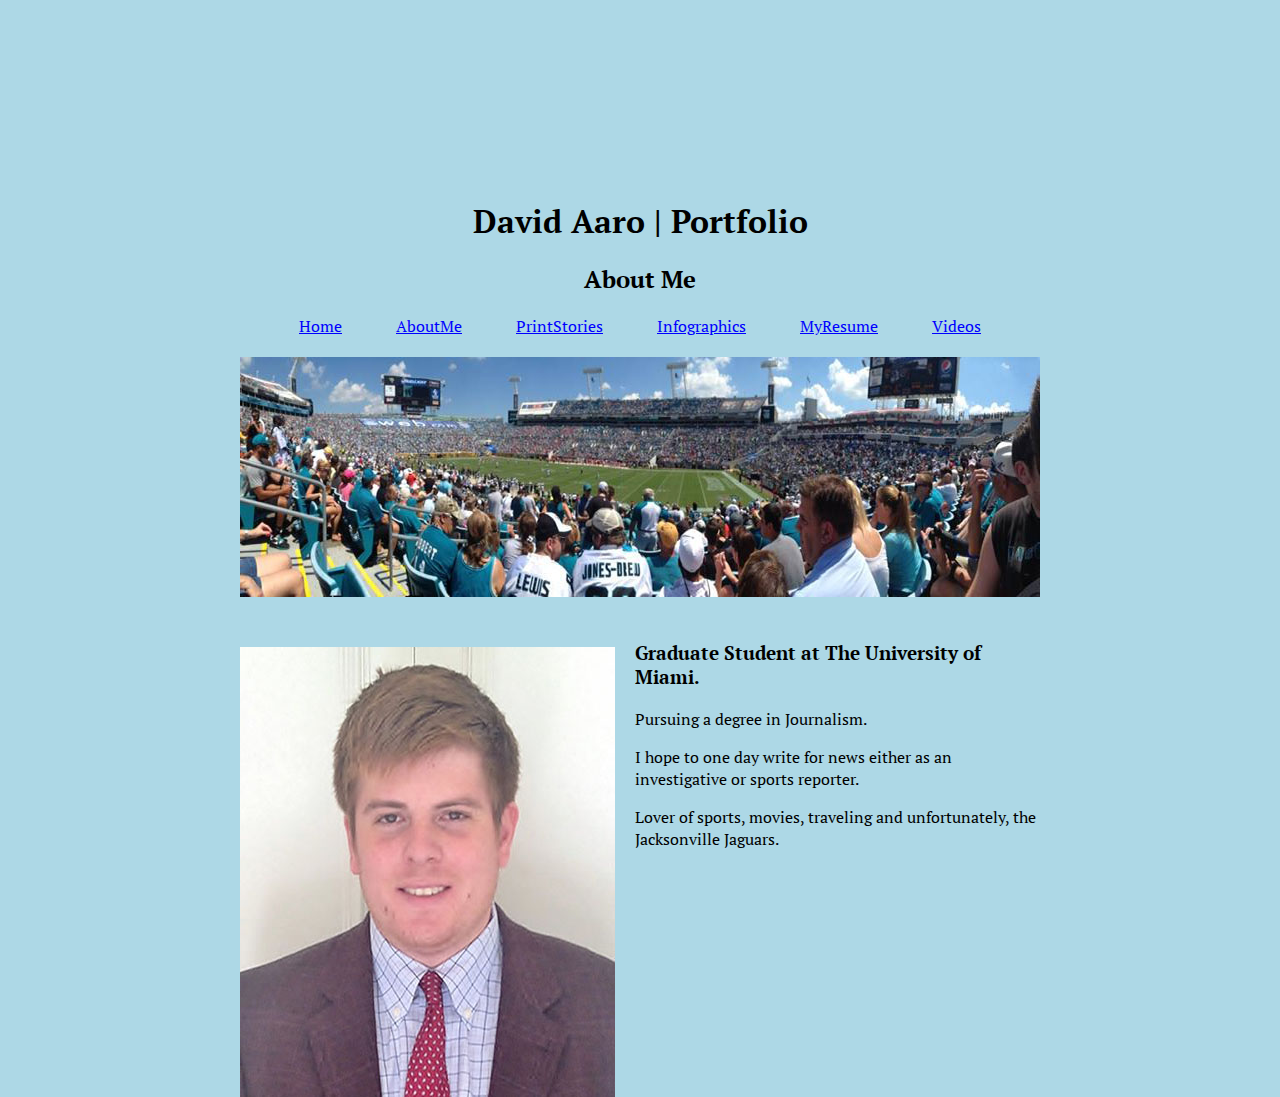
<file: aboutme.html>
<!DOCTYPE html>
<html>
  <head>
    <meta charset="UTF-8" />
    <title>David Aaro | Portfolio</title>
    <link href="style.css" rel="stylesheet" />
  </head>

  <body>
    <div id="container">
      <header>
      <h1>David Aaro | Portfolio</h1>
      <h2>About Me</h2>
    </header>

    <nav>
      <a href="index.html">Home</a>
      <a href="aboutme.html">AboutMe</a>
      <a href="PrintStories.html">PrintStories</a>
      <a href="Infographics.html">Infographics</a>
      <a href="resume.html">MyResume</a>
      <a href="Videos.html">Videos</a>



    </nav>

    <main>
      <img class="jags" src="Pictures/Jags.jpg" alt="Go Jaguars"/>
      <img class="me" src="Pictures/DavidPic.jpg" alt="It's Me!"/>
      <h3>Graduate Student at The University of Miami.</h3>
      <p>Pursuing a degree in Journalism.
      <p>I hope to one day write for news either as an investigative or sports reporter.
      </p>
      <p>Lover of sports, movies, traveling and unfortunately, the Jacksonville Jaguars.
      </p>


    </main>
  </div>
  </body>
</html>
</file>
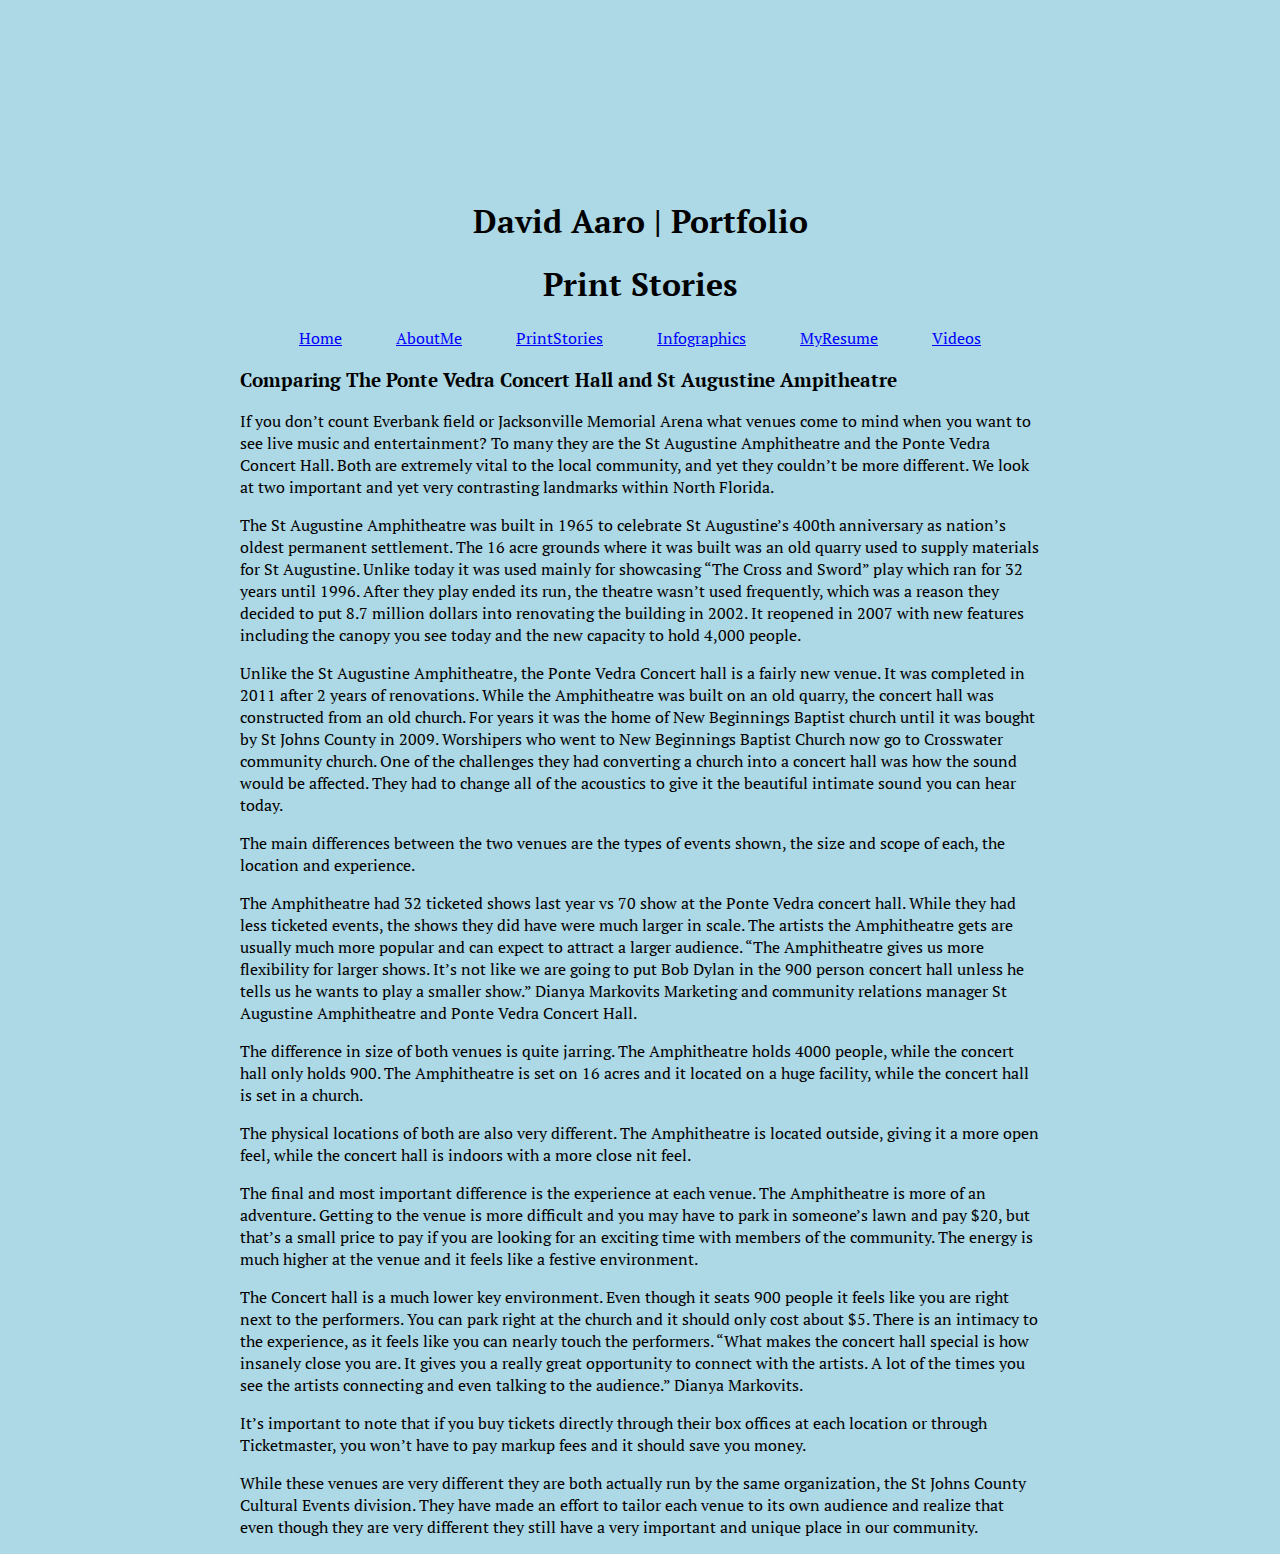
<file: Concerthall.html>
<!DOCTYPE html>
<html>
  <head>
    <meta charset="UTF-8" />
    <title>David Aaro | Portfolio</title>
    <link href="style.css" rel="stylesheet" />
  </head>

  <body>
    <div id="container">

    <header>
      <h1>David Aaro | Portfolio</h1>
      <h1>Print Stories</h1>
    </header>

    <nav>
      
        <a href="index.html">Home</a>
        <a href="aboutme.html">AboutMe</a>
        <a href="PrintStories.html">PrintStories</a>
        <a href="Infographics.html">Infographics</a>
        <a href="resume.html">MyResume</a>
        <a href="Videos.html">Videos</a>
    </nav>

    <main>

      <h3>Comparing The Ponte Vedra Concert Hall and St Augustine Ampitheatre</h3>
      <p>If you don’t count Everbank field or Jacksonville Memorial Arena what venues come to mind when you want to see live music and entertainment? To many they are the St Augustine Amphitheatre and the Ponte Vedra Concert Hall.  Both are extremely vital to the local community, and yet they couldn’t be more different. We look at two important and yet very contrasting landmarks within North Florida.
      </p>
      <p>The St Augustine Amphitheatre was built in 1965 to celebrate St Augustine’s 400th anniversary as nation’s oldest permanent settlement. The 16 acre grounds where it was built was an old quarry used to supply materials for St Augustine. Unlike today it was used mainly for showcasing “The Cross and Sword” play which ran for 32 years until 1996. After they play ended its run, the theatre wasn’t used frequently, which was a reason they decided to put 8.7 million dollars into renovating the building in 2002. It reopened in 2007 with new features including the canopy you see today and the new capacity to hold 4,000 people.
      </p>
      <p>Unlike the St Augustine Amphitheatre, the Ponte Vedra Concert hall is a fairly new venue. It was completed in 2011 after 2 years of renovations. While the Amphitheatre was built on an old quarry, the concert hall was constructed from an old church. For years it was the home of New Beginnings Baptist church until it was bought by St Johns County in 2009. Worshipers who went to New Beginnings Baptist Church now go to Crosswater community church. One of the challenges they had converting a church into a concert hall was how the sound would be affected. They had to change all of the acoustics to give it the beautiful intimate sound you can hear today.
      </p>
      <p>The main differences between the two venues are the types of events shown, the size and scope of each, the location and experience.
      </p>
      <p>The Amphitheatre had 32 ticketed shows last year vs 70 show at the Ponte Vedra concert hall. While they had less ticketed events, the shows they did have were much larger in scale. The artists the Amphitheatre gets are usually much more popular and can expect to attract a larger audience. “The Amphitheatre gives us more flexibility for larger shows. It’s not like we are going to put Bob Dylan in the 900 person concert hall unless he tells us he wants to play a smaller show.” Dianya Markovits Marketing and community relations manager St Augustine Amphitheatre and Ponte Vedra Concert Hall.
      </p>
      <p>The difference in size of both venues is quite jarring. The Amphitheatre holds 4000 people, while the concert hall only holds 900. The Amphitheatre is set on 16 acres and it located on a huge facility, while the concert hall is set in a church.
      </p>
      <p>The physical locations of both are also very different. The Amphitheatre is located outside, giving it a more open feel, while the concert hall is indoors with a more close nit feel.
      </p>
      <p>The final and most important difference is the experience at each venue. The Amphitheatre is more of an adventure. Getting to the venue is more difficult and you may have to park in someone’s lawn and pay $20, but that’s a small price to pay if you are looking for an exciting time with members of the community. The energy is much higher at the venue and it feels like a festive environment.
      </p>
      <p>The Concert hall is a much lower key environment. Even though it seats 900 people it feels like you are right next to the performers. You can park right at the church and it should only cost about $5. There is an intimacy to the experience, as it feels like you can nearly touch the performers. “What makes the concert hall special is how insanely close you are. It gives you a really great opportunity to connect with the artists. A lot of the times you see the artists connecting and even talking to the audience.” Dianya Markovits.
      </p>
      <p>It’s important to note that if you buy tickets directly through their box offices at each location or through Ticketmaster, you won’t have to pay markup fees and it should save you money.
      </p>
      <p>While these venues are very different they are both actually run by the same organization, the St Johns County Cultural Events division. They have made an effort to tailor each venue to its own audience and realize that even though they are very different they still have a very important and unique place in our community.
      </p>

    </main>


  </div>
  </body>

</html>
</file>
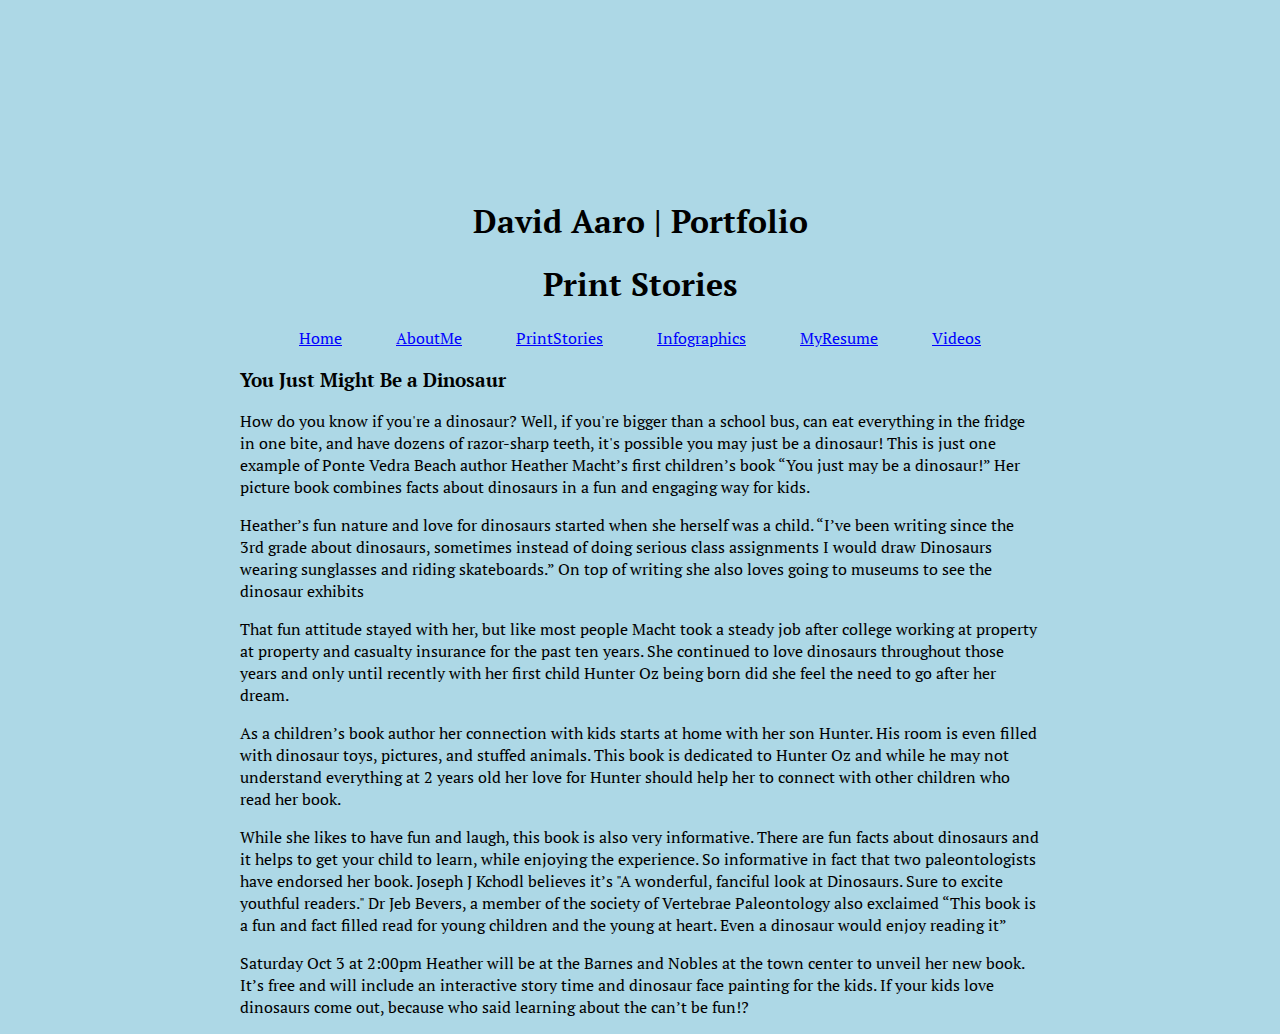
<file: Dinosaur.html>
<!DOCTYPE html>
<html>
  <head>
    <meta charset="UTF-8" />
    <title>David Aaro | Portfolio</title>
    <link href="style.css" rel="stylesheet" />
  </head>

  <body>
    <div id="container">

    <header>
      <h1>David Aaro | Portfolio</h1>
      <h1>Print Stories</h1>
    </header>

    <nav>
      
        <a href="index.html">Home</a>
        <a href="aboutme.html">AboutMe</a>
        <a href="PrintStories.html">PrintStories</a>
        <a href="Infographics.html">Infographics</a>
        <a href="resume.html">MyResume</a>
        <a href="Videos.html">Videos</a>
    </nav>

    <main>

      <h3>You Just Might Be a Dinosaur</h3>

      <p>How do you know if you're a dinosaur? Well, if you're bigger than a school bus, can eat everything in the fridge in one bite, and have dozens of razor-sharp teeth, it's possible you may just be a dinosaur! This is just one example of Ponte Vedra Beach author Heather Macht’s first children’s book “You just may be a dinosaur!” Her picture book combines facts about dinosaurs in a fun and engaging way for kids.
      </p>
      <p>Heather’s fun nature and love for dinosaurs started when she herself was a child. “I’ve been writing since the 3rd grade about dinosaurs, sometimes instead of doing serious class assignments I would draw Dinosaurs wearing sunglasses and riding skateboards.” On top of writing she also loves going to museums to see the dinosaur exhibits
      </p>
      <p>That fun attitude stayed with her, but like most people Macht took a steady job after college working at property at property and casualty insurance for the past ten years. She continued to love dinosaurs throughout those years and only until recently with her first child Hunter Oz being born did she feel the need to go after her dream.
      </p>
      <p>As a children’s book author her connection with kids starts at home with her son Hunter. His room is even filled with dinosaur toys, pictures, and stuffed animals. This book is dedicated to Hunter Oz and while he may not understand everything at 2 years old her love for Hunter should help her to connect with other children who read her book.
      </p>
      <p>While she likes to have fun and laugh, this book is also very informative. There are fun facts about dinosaurs and it helps to get your child to learn, while enjoying the experience. So informative in fact that two paleontologists have endorsed her book. Joseph J Kchodl believes it’s "A wonderful, fanciful look at Dinosaurs. Sure to excite youthful readers." Dr Jeb Bevers, a member of the society of Vertebrae Paleontology also exclaimed  “This book is a fun and fact filled read for young children and the young at heart. Even a dinosaur would enjoy reading it”
      </p>
      <p>Saturday Oct 3 at 2:00pm Heather will be at the Barnes and Nobles at the town center to unveil her new book. It’s free and will include an interactive story time and dinosaur face painting for the kids. If your kids love dinosaurs come out, because who said learning about the can’t be fun!?
      </p>

    </main>


  </div>
  </body>

</html>
</file>
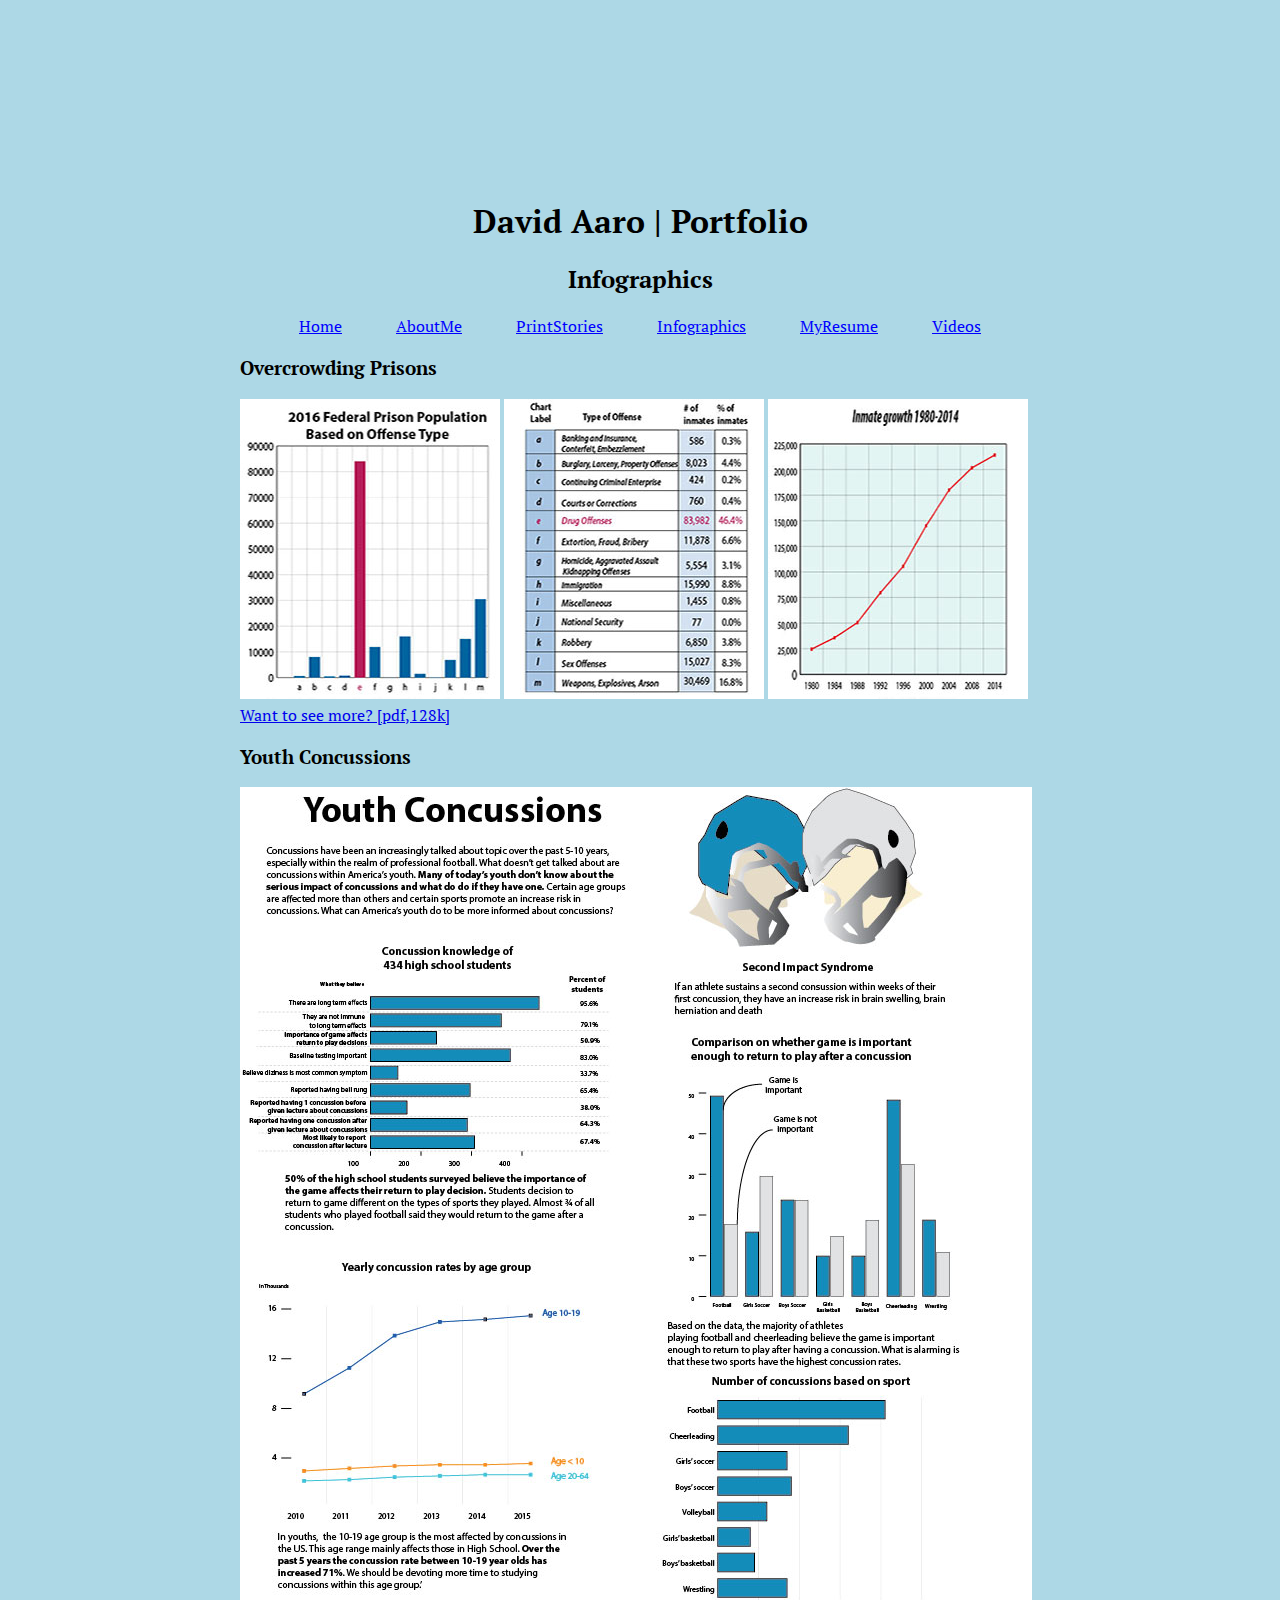
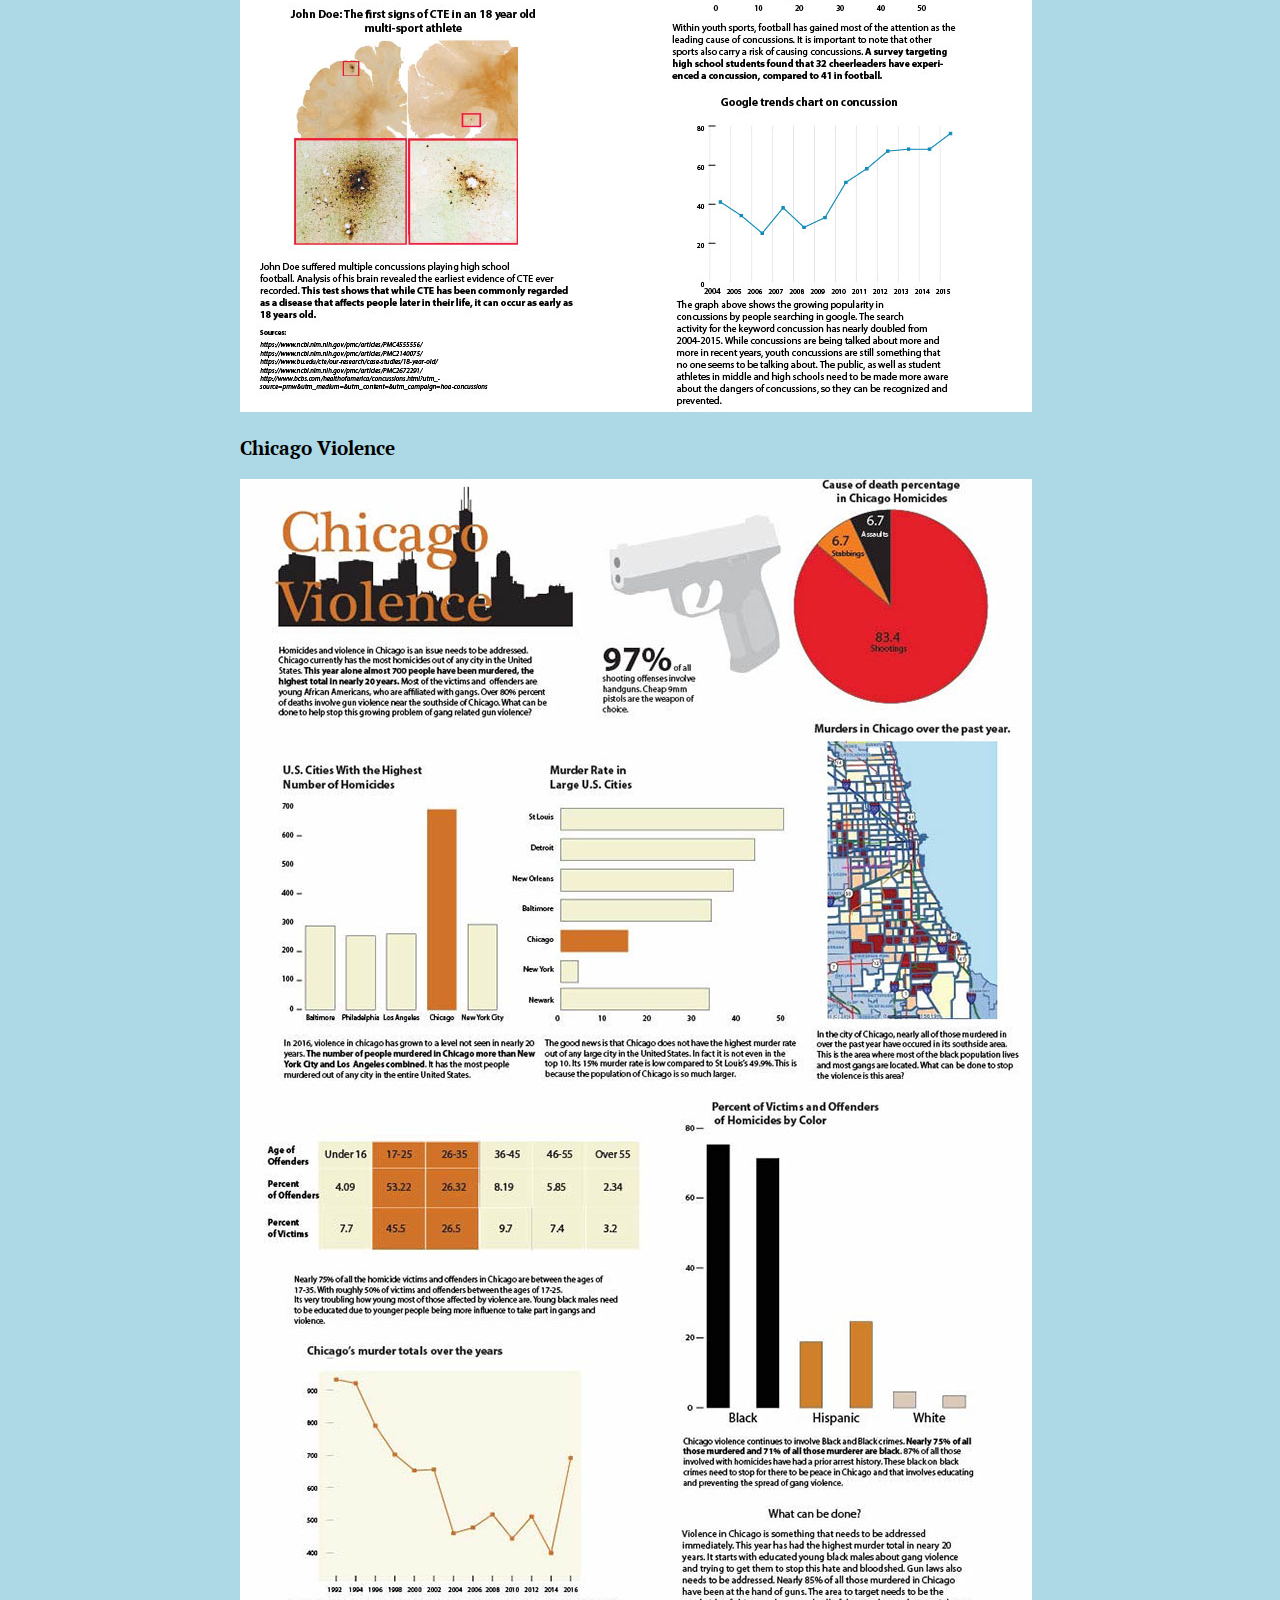
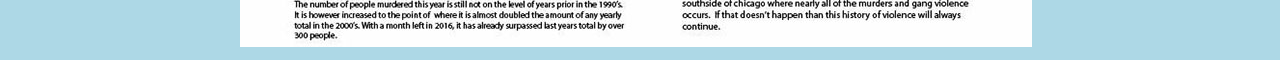
<file: Infographics.html>
<!DOCTYPE html>
<html>
  <head>
    <meta charset="UTF-8" />
    <title>David Aaro | Portfolio</title>
    <link href="style.css" rel="stylesheet" />
  </head>

  <body>
    <div id="container">
    <header>
      <h1>David Aaro | Portfolio</h1>
      <h2>Infographics</h2>

    </header>


    <nav>
      <a href="index.html">Home</a>
      <a href="aboutme.html">AboutMe</a>
      <a href="PrintStories.html">PrintStories</a>
      <a href="Infographics.html">Infographics</a>
      <a href="resume.html">MyResume</a>
      <a href="Videos.html">Videos</a>

   </nav>

    <main>
      <h3>Overcrowding Prisons</h3>
      <img src="Pictures/OvercrowdingPrisonspic1.jpg" alt="OvercrowdingPrisons1" />
      <img src="Pictures/OvercrowdingPrisonsPic2.jpg" alt="OvercrowdingPrisons2" />
      <img src="Pictures/OvercrowdingPrisonspic3.jpg" alt="OvercrowdingPrisons3" />
      <a href="OvercrowdingPrisons-DavidAaro.pdf">Want to see more? [pdf,128k]</a>

      <h3>Youth Concussions</h3>
      <img src="Pictures/YouthConcussions.jpg" alt="Pictures/YouthConcussions.jpg" />

      <h3>Chicago Violence</h3>
      <img src="Pictures/ChicagoViolence.jpg" alt="Pictures/ChicagoViolence.jpg" />



    </main>
   </div>
  </body>
</html>
</file>
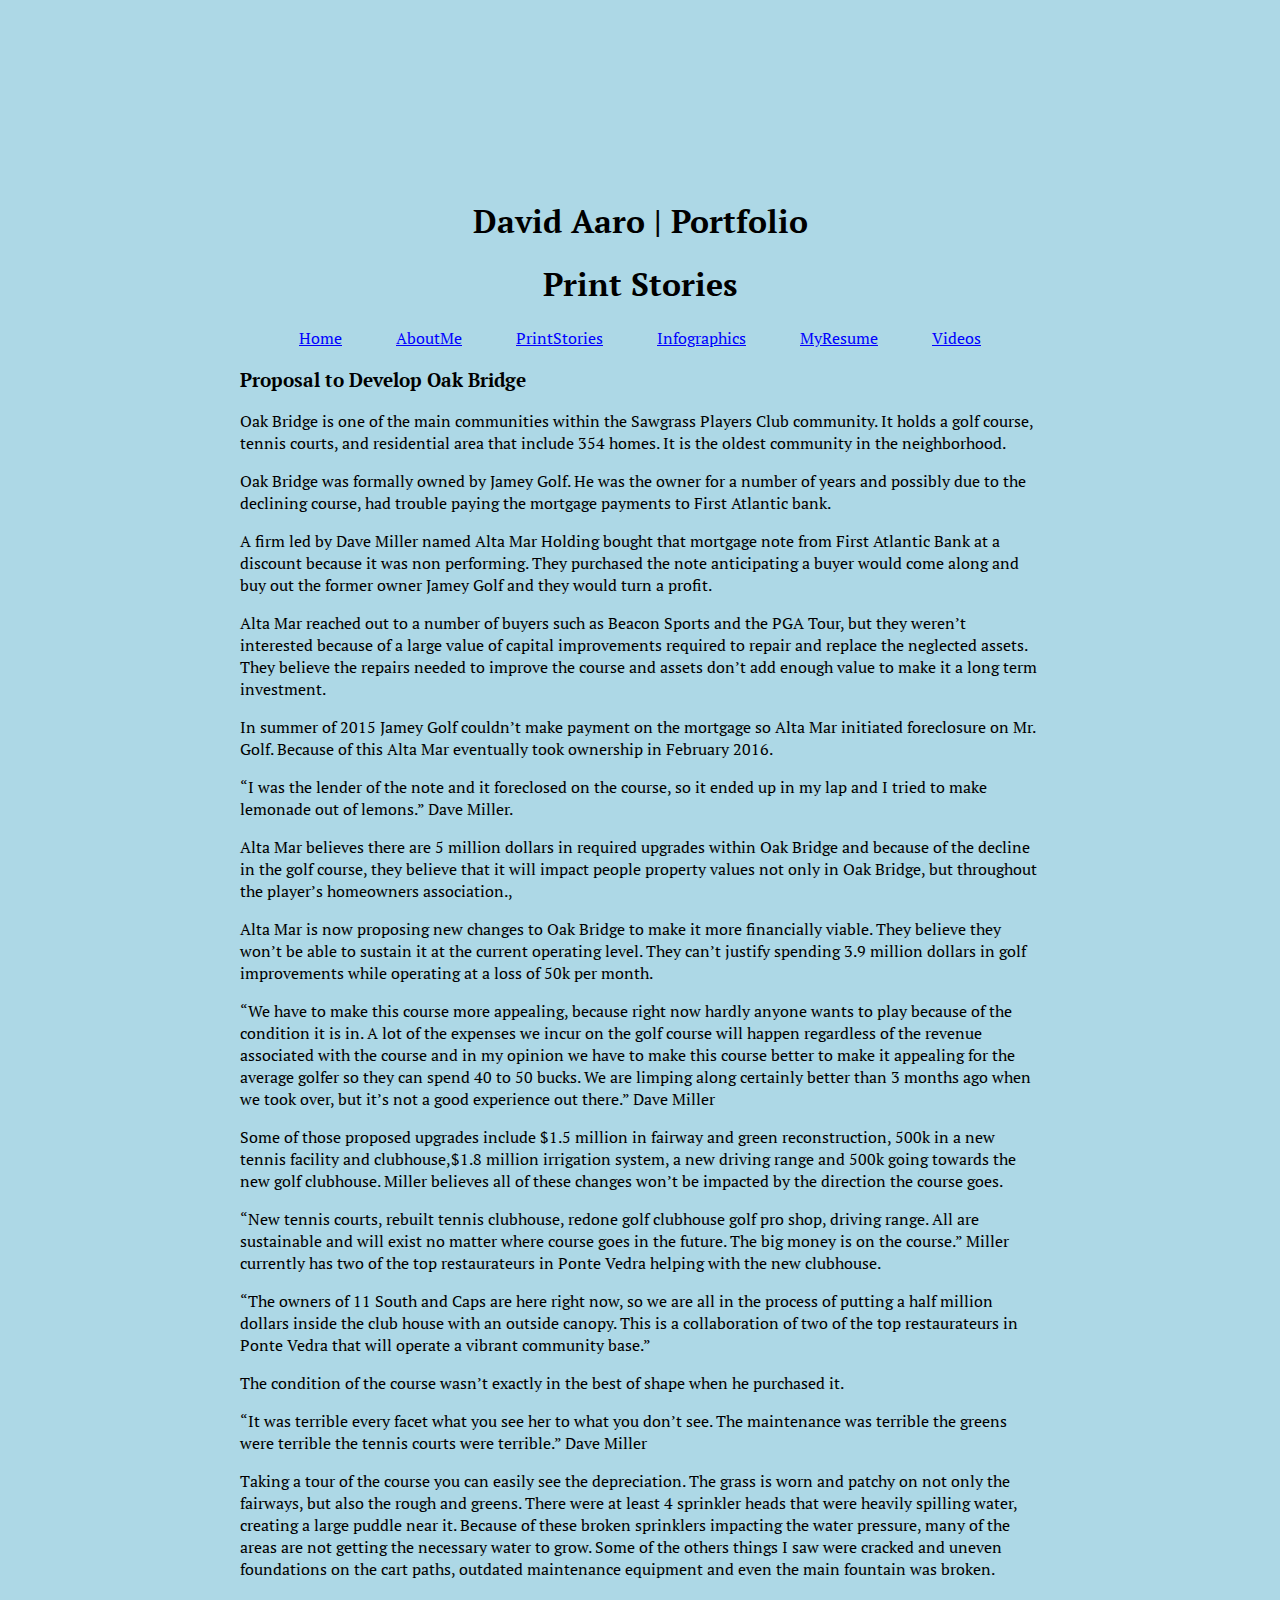
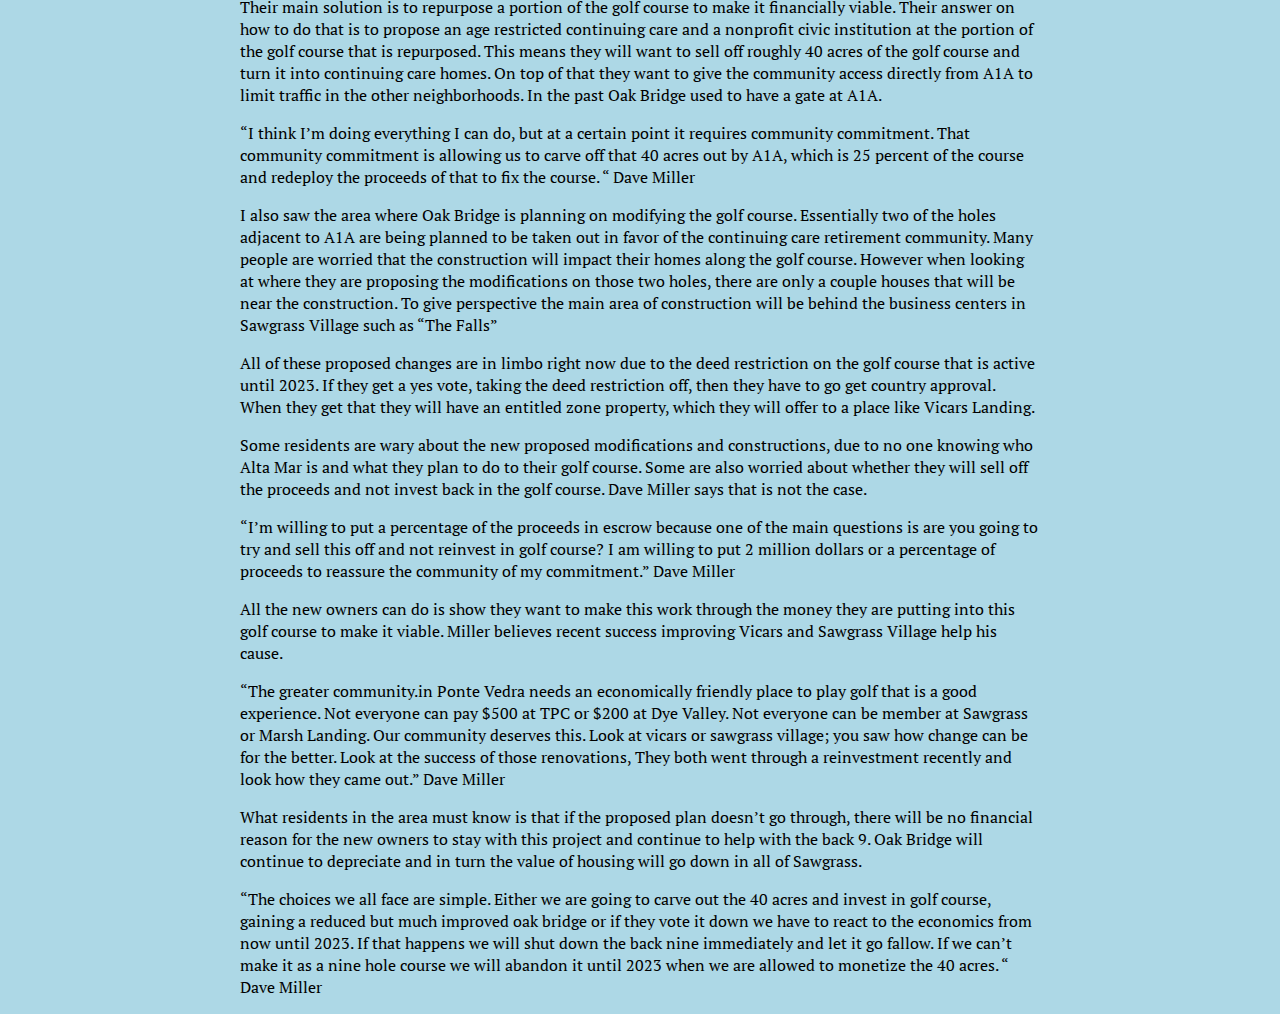
<file: OakBridge.html>
<!DOCTYPE html>
<html>
  <head>
    <meta charset="UTF-8" />
    <title>David Aaro | Portfolio</title>
    <link href="style.css" rel="stylesheet" />
  </head>

  <body>
    <div id="container">

    <header>
      <h1>David Aaro | Portfolio</h1>
      <h1>Print Stories</h1>
    </header>

    <nav>
      
        <a href="index.html">Home</a>
        <a href="aboutme.html">AboutMe</a>
        <a href="PrintStories.html">PrintStories</a>
        <a href="Infographics.html">Infographics</a>
        <a href="resume.html">MyResume</a>
        <a href="Videos.html">Videos</a>
    </nav>

    <main>
      <h3>Proposal to Develop Oak Bridge</h3>
      <p>Oak Bridge is one of the main communities within the Sawgrass Players Club community.  It holds a golf course, tennis courts, and residential area that include 354 homes. It is the oldest community in the neighborhood.
      </p>

      <p>Oak Bridge was formally owned by Jamey Golf. He was the owner for a number of years and possibly due to the declining course, had trouble paying the mortgage payments to First Atlantic bank.
      </p>

      <p>A firm led by Dave Miller named Alta Mar Holding bought that mortgage note from First Atlantic Bank at a discount because it was non performing. They purchased the note anticipating a buyer would come along and buy out the former owner Jamey Golf and they would turn a profit.
      </p>

      <p>Alta Mar reached out to a number of buyers such as Beacon Sports and the PGA Tour, but they weren’t interested because of a large value of capital improvements required to repair and replace the neglected assets. They believe the repairs needed to improve the course and assets don’t add enough value to make it a long term investment.
      </p>

      <p>In summer of 2015 Jamey Golf couldn’t make payment on the mortgage so Alta Mar initiated foreclosure on Mr. Golf.  Because of this Alta Mar eventually took ownership in February 2016.
      </p>

      <p>“I was the lender of the note and it foreclosed on the course, so it ended up in my lap and I tried to make lemonade out of lemons.” Dave Miller.
      </p>

      <p>Alta Mar believes there are 5 million dollars in required upgrades within Oak Bridge and because of the decline in the golf course, they believe that it will impact people property values not only in Oak Bridge, but throughout the player’s homeowners association.,
      </p>

      <p>Alta Mar is now proposing new changes to Oak Bridge to make it more financially viable. They believe they won’t be able to sustain it at the current operating level. They can’t justify spending 3.9 million dollars in golf improvements while operating at a loss of 50k per month.
      </p>

      <p>“We have to make this course more appealing, because right now hardly anyone wants to play because of the condition it is in. A lot of the expenses we incur on the golf course will happen regardless of the revenue associated with the course and in my opinion we have to make this course better to make it appealing for the average golfer so they can spend 40 to 50 bucks. We are limping along certainly better than 3 months ago when we took over, but it’s not a good experience out there.” Dave Miller
      </p>

      <p>Some of those proposed upgrades include $1.5 million in fairway and green reconstruction, 500k in a new tennis facility and clubhouse,$1.8 million irrigation system, a new driving range and 500k going towards the new golf clubhouse.  Miller believes  all of these changes won’t be impacted by the direction the course goes.
      </p>

      <p>“New tennis courts, rebuilt tennis clubhouse, redone golf clubhouse golf pro shop, driving range. All are sustainable and will exist no matter where course goes in the future. The big money is on the course.”
          Miller currently has two of the top restaurateurs in Ponte Vedra helping with the new clubhouse.
      </p>

      <p>“The owners of 11 South and Caps are here right now, so we are all in the process of putting a  half million dollars inside the club house with an outside canopy. This is a collaboration of two of the top restaurateurs in Ponte Vedra that will operate a vibrant community base.”
      </p>

      <p>The condition of the course wasn’t exactly in the best of shape when he purchased it.
      </p>

      <p>“It was terrible every facet what you see her to what you don’t see. The maintenance was terrible the greens were terrible the tennis courts were terrible.” Dave Miller
      </p>

      <p>Taking a tour of the course you can easily see the depreciation. The grass is worn and patchy on not only the fairways, but also the rough and greens. There were at least 4 sprinkler heads that were heavily spilling water, creating a large puddle near it. Because of these broken sprinklers impacting the water pressure, many of the areas are not getting the necessary water to grow. Some of the others things I saw were cracked and uneven foundations on the cart paths, outdated maintenance equipment and even the main fountain was broken.
      </p>

      <p>Their main solution is to repurpose a portion of the golf course to make it financially viable. Their answer on how to do that is to propose an age restricted continuing care and a nonprofit civic institution at the portion of the golf course that is repurposed. This means they will want to sell off roughly 40 acres of the golf course and turn it into continuing care homes. On top of that they want to give the community access directly from A1A to limit traffic in the other neighborhoods. In the past Oak Bridge used to have a gate at A1A.
      </p>

      <p>“I think I’m doing everything I can do, but at a certain point it requires community commitment. That community commitment is allowing us to carve off that 40 acres out by A1A, which is 25 percent of the course and redeploy the proceeds of that to fix the course. “ Dave Miller
      </p>

      <p>I also saw the area where Oak Bridge is planning on modifying the golf course. Essentially two of the holes adjacent to A1A are being planned to be taken out in favor of the continuing care retirement community. Many people are worried that the construction will impact their homes along the golf course. However when looking at where they are proposing the modifications on those two holes, there are only a couple houses that will be near the construction. To give perspective the main area of construction will be behind the business centers in Sawgrass Village such as “The Falls”
      </p>

      <p>All of these proposed changes are in limbo right now due to the deed restriction on the golf course that is active until 2023. If they get a yes vote, taking the deed restriction off, then they have to go get country approval. When they get that they will have an entitled zone property, which they will offer to a place like Vicars Landing.
      </p>

      <p>Some residents are wary about the new proposed modifications and constructions, due to no one knowing who Alta Mar is and what they plan to do to their golf course. Some are also worried about whether they will sell off the proceeds and not invest back in the golf course. Dave Miller says that is not the case.
      </p>

      <p>“I’m willing to put a percentage of the proceeds in escrow because one of the main questions is are you going to try and sell this off and not reinvest in golf course? I am willing to put 2 million dollars or a percentage of proceeds to reassure the community of my commitment.” Dave Miller
      </p>

      <p> All the new owners can do is show they want to make this work through the money they are putting into this golf course to make it viable. Miller believes recent success improving Vicars and Sawgrass Village help his cause.
      </p>

      <p>“The greater community.in Ponte Vedra needs an economically friendly place to play golf that is a good experience. Not everyone can pay $500 at TPC or $200 at Dye Valley. Not everyone can be member at Sawgrass or Marsh Landing.  Our community deserves this. Look at vicars or sawgrass village; you saw how change can be for the better. Look at the success of those renovations, They both went through a reinvestment recently and look how they came out.” Dave Miller
      </p>

      <p>What residents in the area must know is that if the proposed plan doesn’t go through, there will be no financial reason for the new owners to stay with this project and continue to help with the back 9. Oak Bridge will continue to depreciate and in turn the value of housing will go down in all of Sawgrass.
      </p>

      <p>“The choices we all face are simple. Either we are going to carve out the 40 acres and invest in golf course, gaining a reduced but much improved oak bridge or if they vote it down we have to react to the economics from now until 2023. If that happens we will shut down the back nine immediately and let it go fallow. If we can’t make it as a nine hole course we will abandon it until 2023 when we are allowed to monetize the 40 acres. “ Dave Miller
      </p>


    </main>


  </div>
  </body>
</html>
</file>
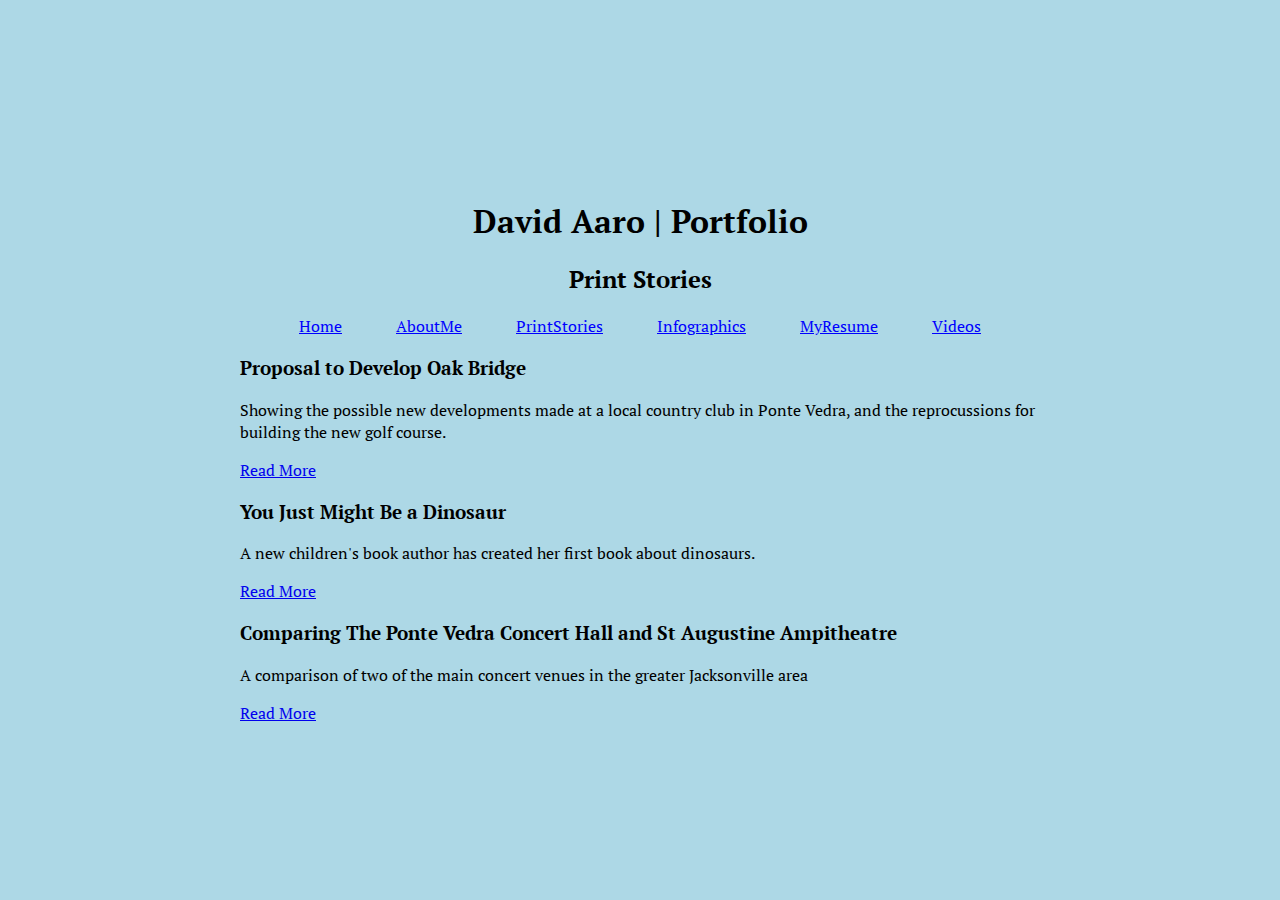
<file: PrintStories.html>
<!DOCTYPE html>
<html>
  <head>
    <meta charset="UTF-8" />
    <title>David Aaro | Portfolio</title>
    <link href="style.css" rel="stylesheet" />
  </head>

  <body>
    <div id="container">
      <header>
      <h1>David Aaro | Portfolio</h1>
      <h2>Print Stories</h2>
    </header>

    <nav>
        <a href="index.html">Home</a>
        <a href="aboutme.html">AboutMe</a>
        <a href="PrintStories.html">PrintStories</a>
        <a href="Infographics.html">Infographics</a>
        <a href="resume.html">MyResume</a>
        <a href="Videos.html">Videos</a>
    </nav>

    <main>
      <h3>Proposal to Develop Oak Bridge</h3>
      <p>Showing the possible new developments made at a local country club in Ponte Vedra, and the reprocussions for building the new golf course.
      </p>
      <a href="OakBridge.html">Read More</a>

      <h3>You Just Might Be a Dinosaur</h3>
      <p>A new children's book author has created her first book about dinosaurs.
      </p>
      <a href="Dinosaur.html">Read More</a>

      <h3>Comparing The Ponte Vedra Concert Hall and St Augustine Ampitheatre</h3>
      <p>A comparison of two of the main concert venues in the greater Jacksonville area
      </p>
      <a href="Concerthall.html">Read More</a>







    </main>
  </div>


  </body>
</html>
</file>
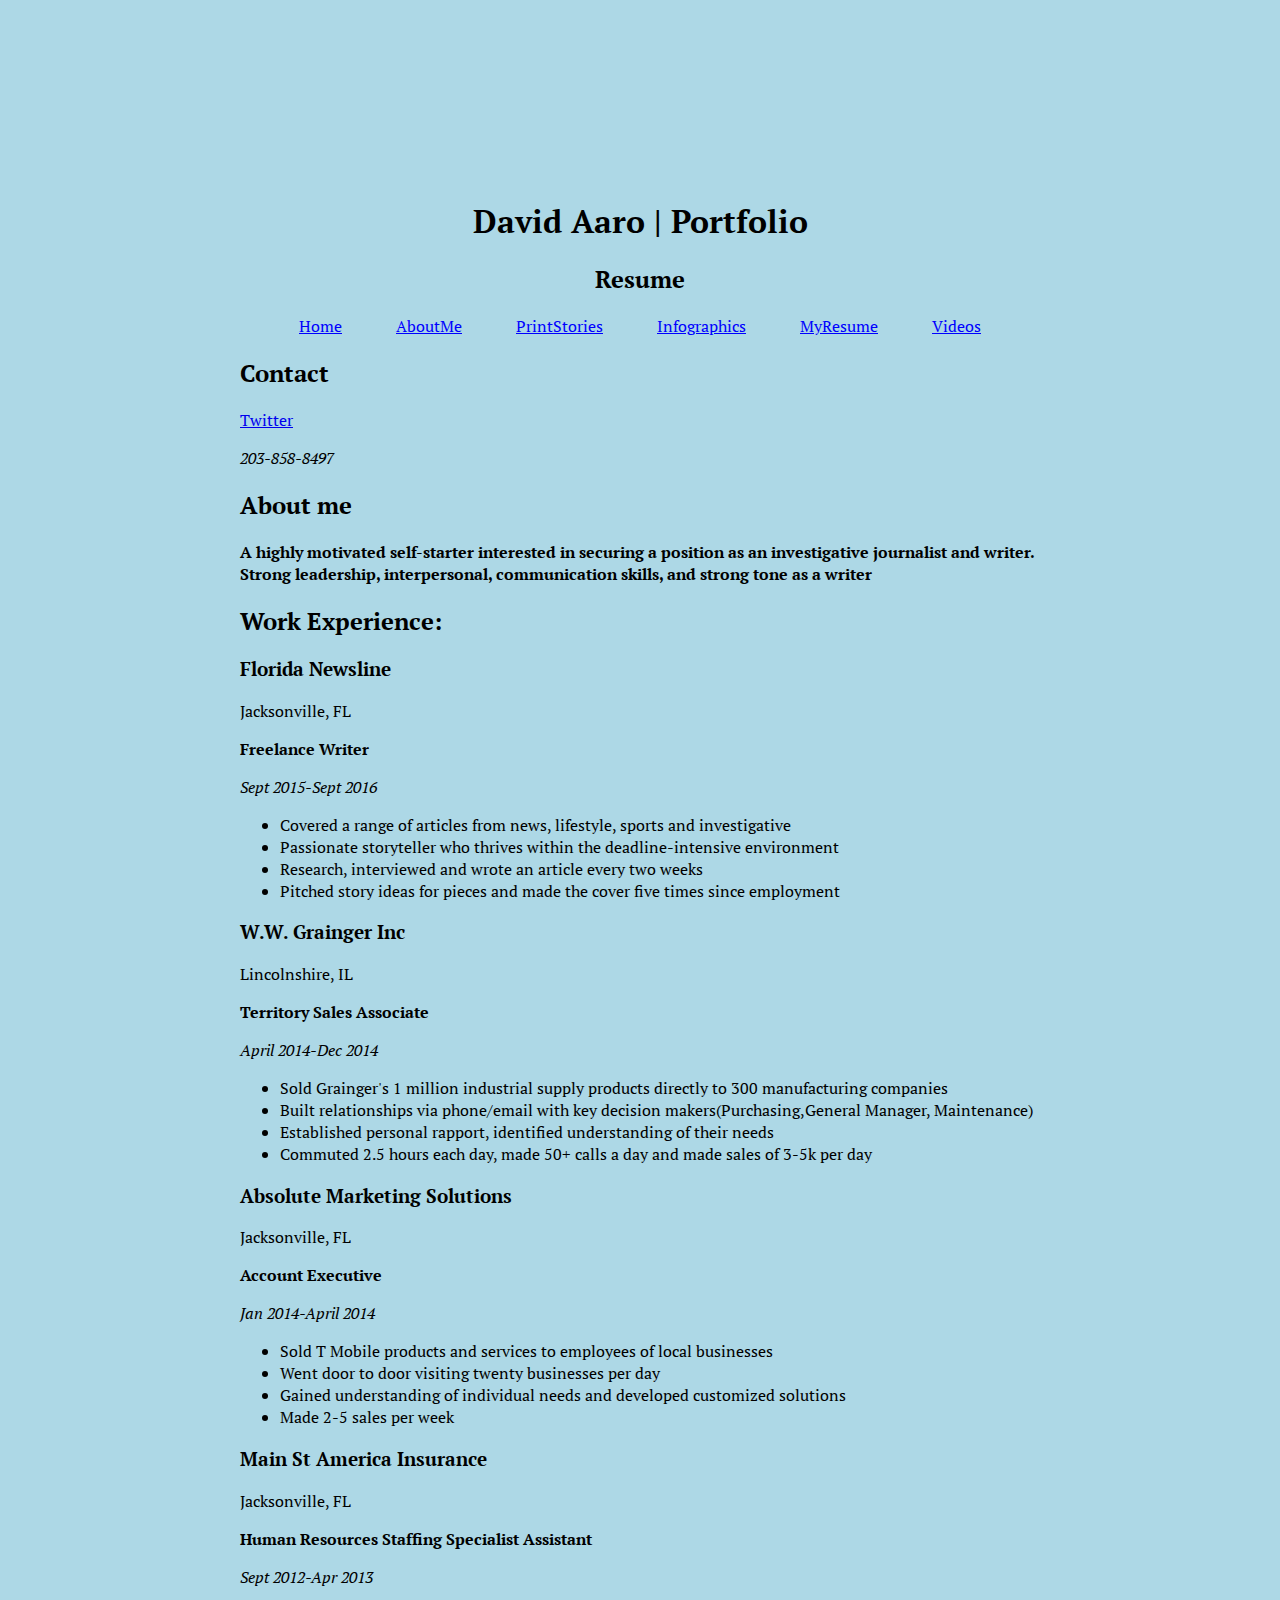
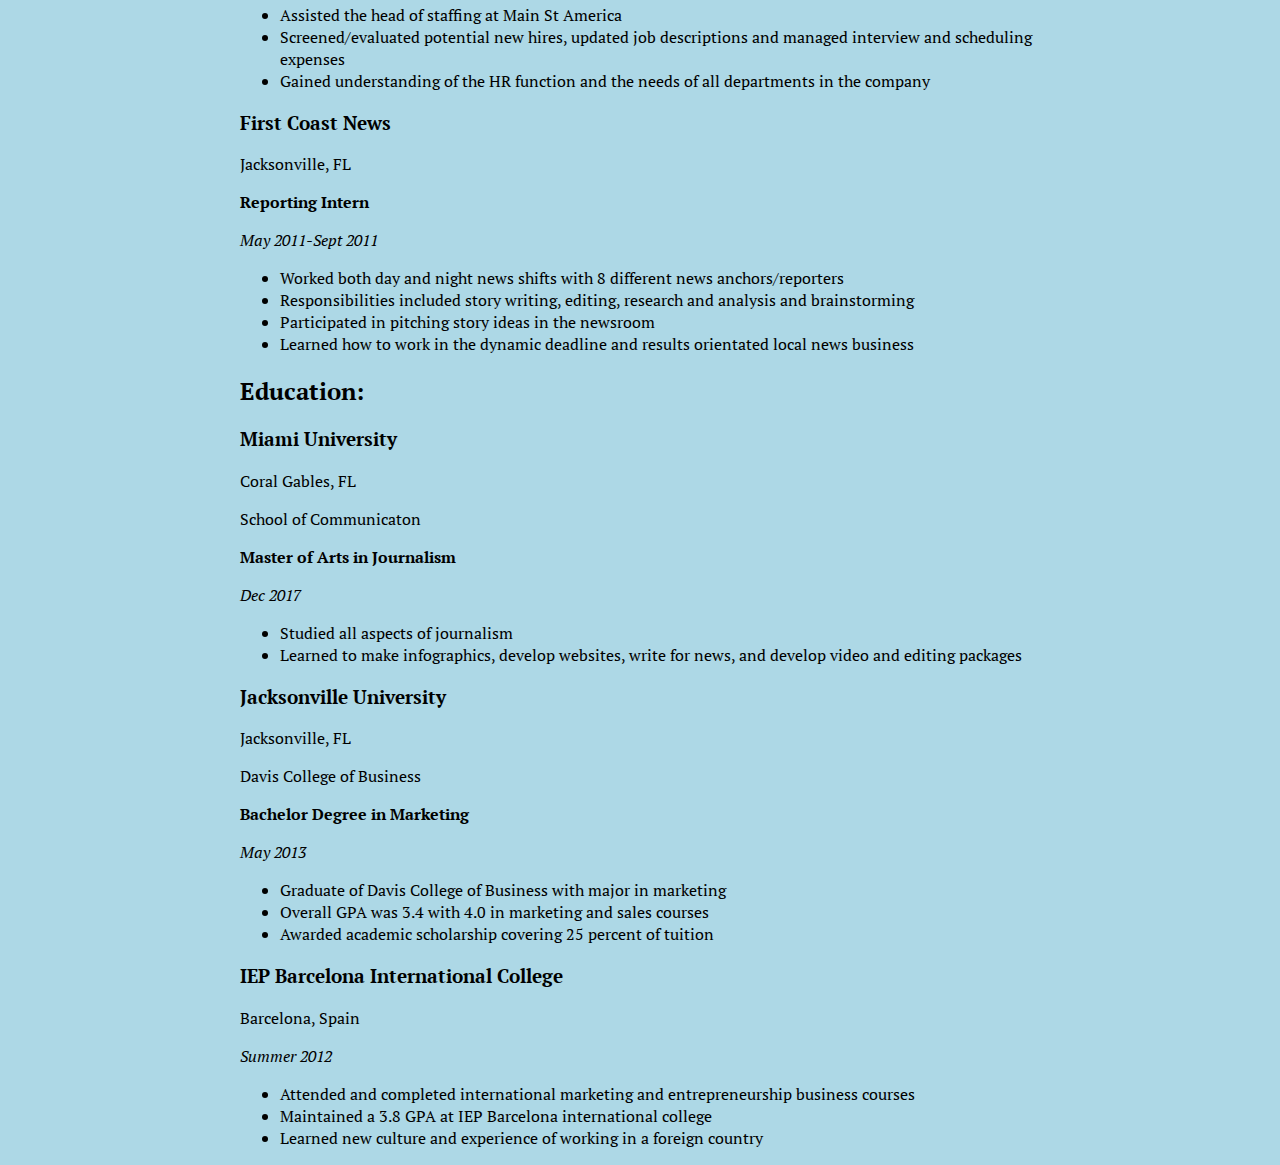
<file: resume.html>
<!DOCTYPE html>
<html>
  <head>
    <meta charset="UTF-8" />
    <title>David Aaro | Portfolio</title>
    <link href="style.css" rel="stylesheet" media="screen" />
    <link href="print.css" rel="stylesheet" media="print" />

  </head>

 <body>
   <div id="container">
    <header>
     <h1>David Aaro <span>| Portfolio</span></h1>
     <h2>Resume</h2>
   </header>
   <nav>
     <a href="index.html">Home</a>
     <a href="aboutme.html">AboutMe</a>
     <a href="PrintStories.html">PrintStories</a>
     <a href="Infographics.html">Infographics</a>
     <a href="resume.html">MyResume</a>
     <a href="Videos.html">Videos</a>

   </nav>

   <main>

     <h2>Contact</h2>
      <p><a href="http://www.twitter.com/DaveAaro">Twitter</a></p>
      <p><em>203-858-8497</em></p>

     <h2>About me</h2>
      <p><strong>A highly motivated self-starter interested in securing a position as an investigative journalist and writer.  Strong leadership, interpersonal, communication skills, and strong tone as a writer
      </strong></p>

     <h2><strong>Work Experience:</strong></h2>


     <h3>Florida Newsline</h3>
      <p>Jacksonville, FL</p>
      <p><strong>Freelance Writer</strong></p>
      <p><em>Sept 2015-Sept 2016</em></p>
      <ul>
        <li>Covered a range of articles from news, lifestyle, sports and investigative</li>
        <li>Passionate storyteller who thrives within the deadline-intensive environment</li>
        <li>Research, interviewed and wrote an article every two weeks</li>
        <li>Pitched story ideas for pieces and made the cover five times since employment</li>
      </ul>




      <h3>W.W. Grainger Inc</h3>
       <p>Lincolnshire, IL</p>
       <p><strong>Territory Sales Associate</strong></p>
       <p><em>April 2014-Dec 2014</em></p>
       <ul>
        <li>Sold Grainger's 1 million industrial supply products directly to 300 manufacturing companies</li>
        <li>Built relationships via phone/email with key decision makers(Purchasing,General Manager, Maintenance)</li>
        <li>Established personal rapport, identified understanding of their needs</li>
        <li>Commuted 2.5 hours each day, made 50+ calls a day and made sales of 3-5k per day</li>
       </ul>



      <h3>Absolute Marketing Solutions</h3>
       <p>Jacksonville, FL</p>
       <p><strong>Account Executive</strong></p>
       <p><em>Jan 2014-April 2014</em></p>
      <ul>
       <li>Sold T Mobile products and services to employees of local businesses</li>
       <li>Went door to door visiting twenty businesses per day</li>
       <li>Gained understanding of individual needs and developed customized solutions</li>
       <li>Made 2-5 sales per week</li>
      </ul>

     <h3>Main St America Insurance</h3>
       <p>Jacksonville, FL</p>
       <p><strong>Human Resources Staffing Specialist Assistant</strong></p>
       <p><em>Sept 2012-Apr 2013</em></p>
      <ul>
        <li>Assisted the head of staffing at Main St America</li>
        <li>Screened/evaluated potential new hires, updated job descriptions and managed interview and scheduling expenses</li>
        <li>Gained understanding of the HR function and the needs of all departments in the company</li>
      </ul>

     <h3>First Coast News</h3>
       <p>Jacksonville, FL</p>
       <p><strong>Reporting Intern</strong></p>
       <p><em>May 2011-Sept 2011</em></p>
      <ul>
        <li>Worked both day and night news shifts with 8 different news anchors/reporters</li>
        <li>Responsibilities included story writing, editing, research and analysis and brainstorming</li>
        <li>Participated in pitching story ideas in the newsroom</li>
        <li>Learned how to work in the dynamic deadline and results orientated local news business</li>
      </ul>

     <h2><strong>Education:</strong></h2>

     <h3>Miami University</h3>
       <p>Coral Gables, FL</p>
       <p>School of Communicaton</p>
       <p><strong>Master of Arts in Journalism</strong></p>
       <p><em>Dec 2017</em></p>
      <ul>
        <li>Studied all aspects of journalism</li>
        <li>Learned to make infographics, develop websites, write for news, and develop video and editing packages</li>
      </ul>

     <h3>Jacksonville University</h3>
       <p>Jacksonville, FL</p>
       <p>Davis College of Business</p>
       <p><strong>Bachelor Degree in Marketing</strong></p>
       <p><em>May 2013</em></p>
      <ul>
        <li>Graduate of Davis College of Business with major in marketing</li>
        <li>Overall GPA was 3.4 with 4.0 in marketing and sales courses</li>
        <li>Awarded academic scholarship covering 25 percent of tuition</li>
      </ul>

      <h3>IEP Barcelona International College</h3>
       <p>Barcelona, Spain</p>
       <p><em>Summer 2012</em></p>
      <ul>
        <li>Attended and completed international marketing and entrepreneurship business courses</li>
        <li>Maintained a 3.8 GPA at IEP Barcelona international college</li>
        <li>Learned new culture and experience of working in a foreign country</li>
      </ul>

   </main>
 </div>
  </body>
</html>
</file>
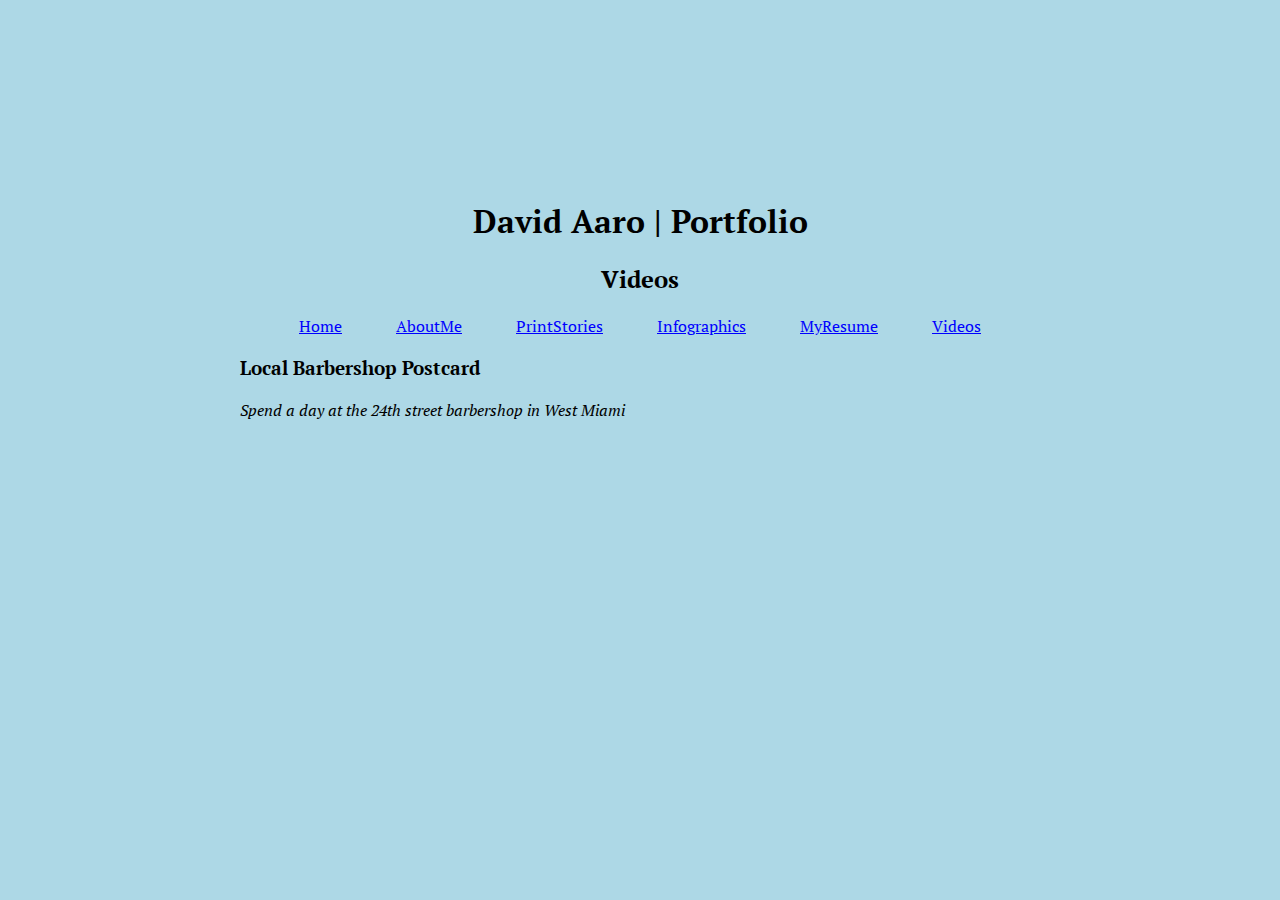
<file: Videos.html>
<!DOCTYPE html>
<html>
  <head>
    <meta charset="UTF-8" />
    <title>David Aaro | Portfolio</title>
    <link href="style.css" rel="stylesheet" />
  </head>

  <body>
    <div id="container">
      <header>
      <h1>David Aaro | Portfolio</h1>
      <h2>Videos</h2>
    </header>

    <nav>

        <a href="index.html">Home</a>
        <a href="aboutme.html">AboutMe</a>
        <a href="PrintStories.html">PrintStories</a>
        <a href="Infographics.html">Infographics</a>
        <a href="resume.html">MyResume</a>
        <a href="Videos.html">Videos</a>

    </nav>

    <main>
      <h3>Local Barbershop Postcard</h3>
      <p><em>Spend a day at the 24th street barbershop in West Miami</em></p>
      <iframe width="800" height="450" src="https://www.youtube.com/embed/ARHvchEipN0?rel=0&amp;showinfo=0" allowfullscreen></iframe>


    </main>
  </div>

  </body>
</html>
</file>
<file: style.css>
@import url(https://fonts.googleapis.com/css?family=PT+Serif);
body {background-color: lightblue;
font-family: 'PT Serif', serif;
}
nav {
  word-spacing: 30px;
  text-align: center;
}
header {margin-top: 200px;}
header h2 {text-align: center;}
nav a {
  color: blue;
  height: 20px;
  width: 150px;
  padding: 10px;
}

h1 {text-align: center;}

h2 {text-align: left;
}

#container
{ max-width:800px;
min-width:320px;
margin:0 auto;
}
iframe {border: 0}

img.jags {margin-bottom: 20px;
          margin-top:20px;
}
img.me {float:left;
margin-right:20px;
margin-top:25px;
}
</file>
<file: print.css>
@media print {
  body {
    font-size: 12pt;
    font-family:serif;
    color: black;
    background-color: transparent; !important
  }
  span,
  header h2,
  nav {
  display: none;
}
a {
  text-decoration: none;
  display:none;
}



}
</file>
